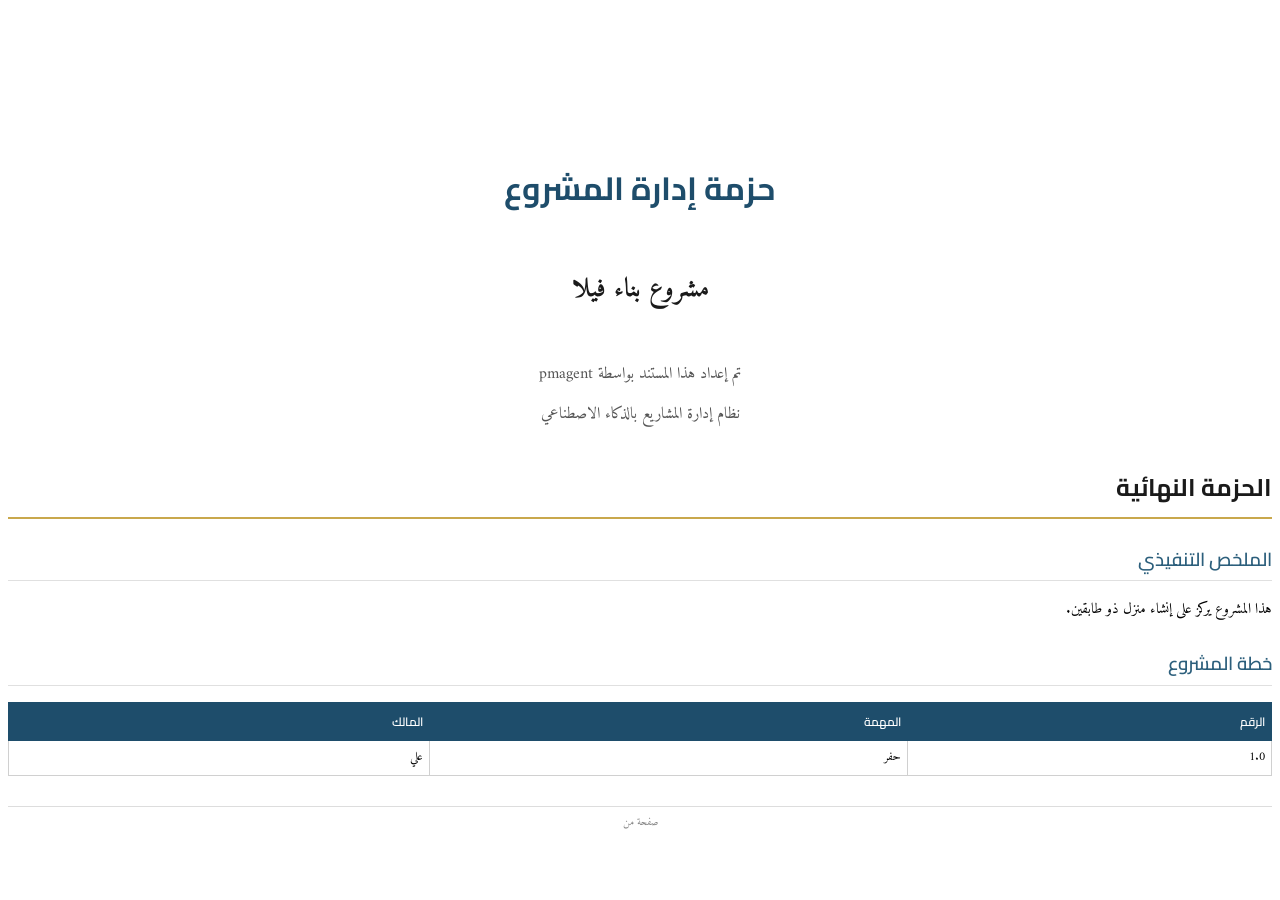
<file: test_arabic.html>
<!DOCTYPE html>
<html dir="rtl" lang="ar">
<head>
    <meta charset="UTF-8">
    <title>مشروع بناء فيلا</title>
    <style>

@import url('https://fonts.googleapis.com/css2?family=Amiri:ital,wght@0,400;0,700;1,400&family=Noto+Naskh+Arabic:wght@400;700&family=Cairo:wght@400;600;700&display=swap');

@page {
    size: A4;
    margin: 2.5cm;
    direction: rtl;
    text-align: right;
}

body {
    font-family: 'Amiri', 'Noto Naskh Arabic', 'Cairo', 'Arial', sans-serif;
    font-size: 11pt;
    line-height: 1.8;
    direction: rtl;
    text-align: right;
}

h1 {
    font-family: 'Cairo', 'Amiri', sans-serif;
    font-size: 18pt;
    font-weight: 700;
    color: #1a1a1a;
    border-bottom: 2px solid #c9a84c;
    padding-bottom: 8px;
    margin-top: 24pt;
}

h2 {
    font-family: 'Cairo', 'Amiri', sans-serif;
    font-size: 14pt;
    font-weight: 600;
    color: #2c5f7c;
    margin-top: 18pt;
    border-bottom: 1px solid #e0e0e0;
    padding-bottom: 4px;
}

h3 {
    font-family: 'Cairo', 'Amiri', sans-serif;
    font-size: 12pt;
    font-weight: 600;
    color: #444;
    margin-top: 12pt;
}

table {
    width: 100%;
    border-collapse: collapse;
    margin: 12pt 0;
    font-size: 9pt;
    direction: rtl;
    text-align: right;
}

thead th {
    background-color: #1e4d6b;
    color: white;
    padding: 8px 6px;
    font-weight: 600;
    border: 1px solid #1e4d6b;
    font-family: 'Cairo', sans-serif;
    font-size: 9pt;
}

tbody td {
    padding: 6px;
    border: 1px solid #d0d0d0;
    text-align: right;
    vertical-align: top;
}

tbody tr:nth-child(even) {
    background-color: #f8f9fa;
}

ul, ol {
    padding-right: 20px;
    padding-left: 0;
}

li {
    margin-bottom: 4px;
}

.cover-page {
    page-break-after: always;
    text-align: center;
    padding-top: 120px;
}

.cover-page h1 {
    font-size: 24pt;
    border: none;
    color: #1e4d6b;
}

.cover-page .project-name {
    font-size: 20pt;
    font-weight: 700;
    color: #1a1a1a;
    margin: 40px 0;
}

.cover-page .meta-info {
    font-size: 12pt;
    color: #555;
    line-height: 2.5;
}

.page-footer {
    font-size: 8pt;
    color: #888;
    text-align: center;
    border-top: 1px solid #ddd;
    padding-top: 6px;
    margin-top: 30px;
}

.signature-section {
    page-break-before: always;
    margin-top: 60px;
}

.signature-table td {
    height: 80px;
    vertical-align: bottom;
}

    </style>
</head>
<body>

    <div class="cover-page">
        <h1>حزمة إدارة المشروع</h1>
        <div class="project-name">مشروع بناء فيلا</div>
        <div class="meta-info">
            <div>تم إعداد هذا المستند بواسطة pmagent</div>
            <div>نظام إدارة المشاريع بالذكاء الاصطناعي</div>
        </div>
    </div>
    
<h1>الحزمة النهائية</h1><h2>الملخص التنفيذي</h2>
هذا المشروع يركز على إنشاء منزل ذو طابقين.</p><h2>خطة المشروع</h2>
<table>
  <thead>
    <tr>
      <th>الرقم</th>
      <th>المهمة</th>
      <th>المالك</th>
    </tr>
  </thead>
  <tbody>
    <tr>
      <td>1.0</td>
      <td>حفر</td>
      <td>علي</td>
    </tr>
  </tbody>
</table>
</p>
<div class="page-footer">
    صفحة <span class="page-number"></span> من <span class="total-pages"></span>
</div>
</body>
</html>
</file>
